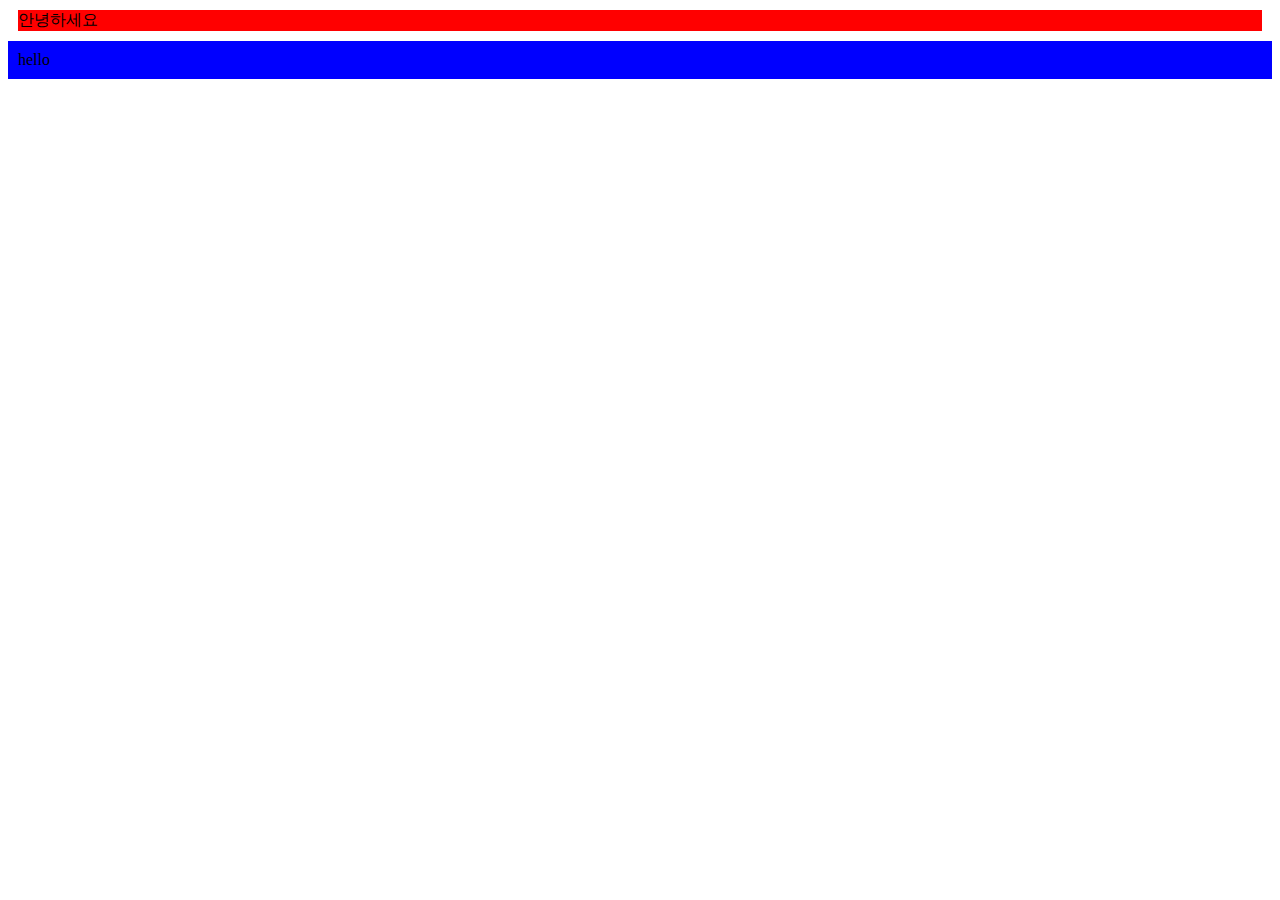
<file: example/index.html>
<!DOCTYPE html>
<html lang="en">
<head>
    <meta charset="UTF-8">
    <title>Document</title>
    <link rel="stylesheet" href="./style.css">
</head>
<body>
    <div class="a">안녕하세요</div>
    <div class="b">hello</div>
</body>
</html>
</file>
<file: example/style.css>
.a{
    border-color: 2px solid red;
    background-color: red;
    margin: 10px;
}

.b{
    border-color: 2px solid blue;
    background-color: blue;
    padding:10px;
}
</file>
